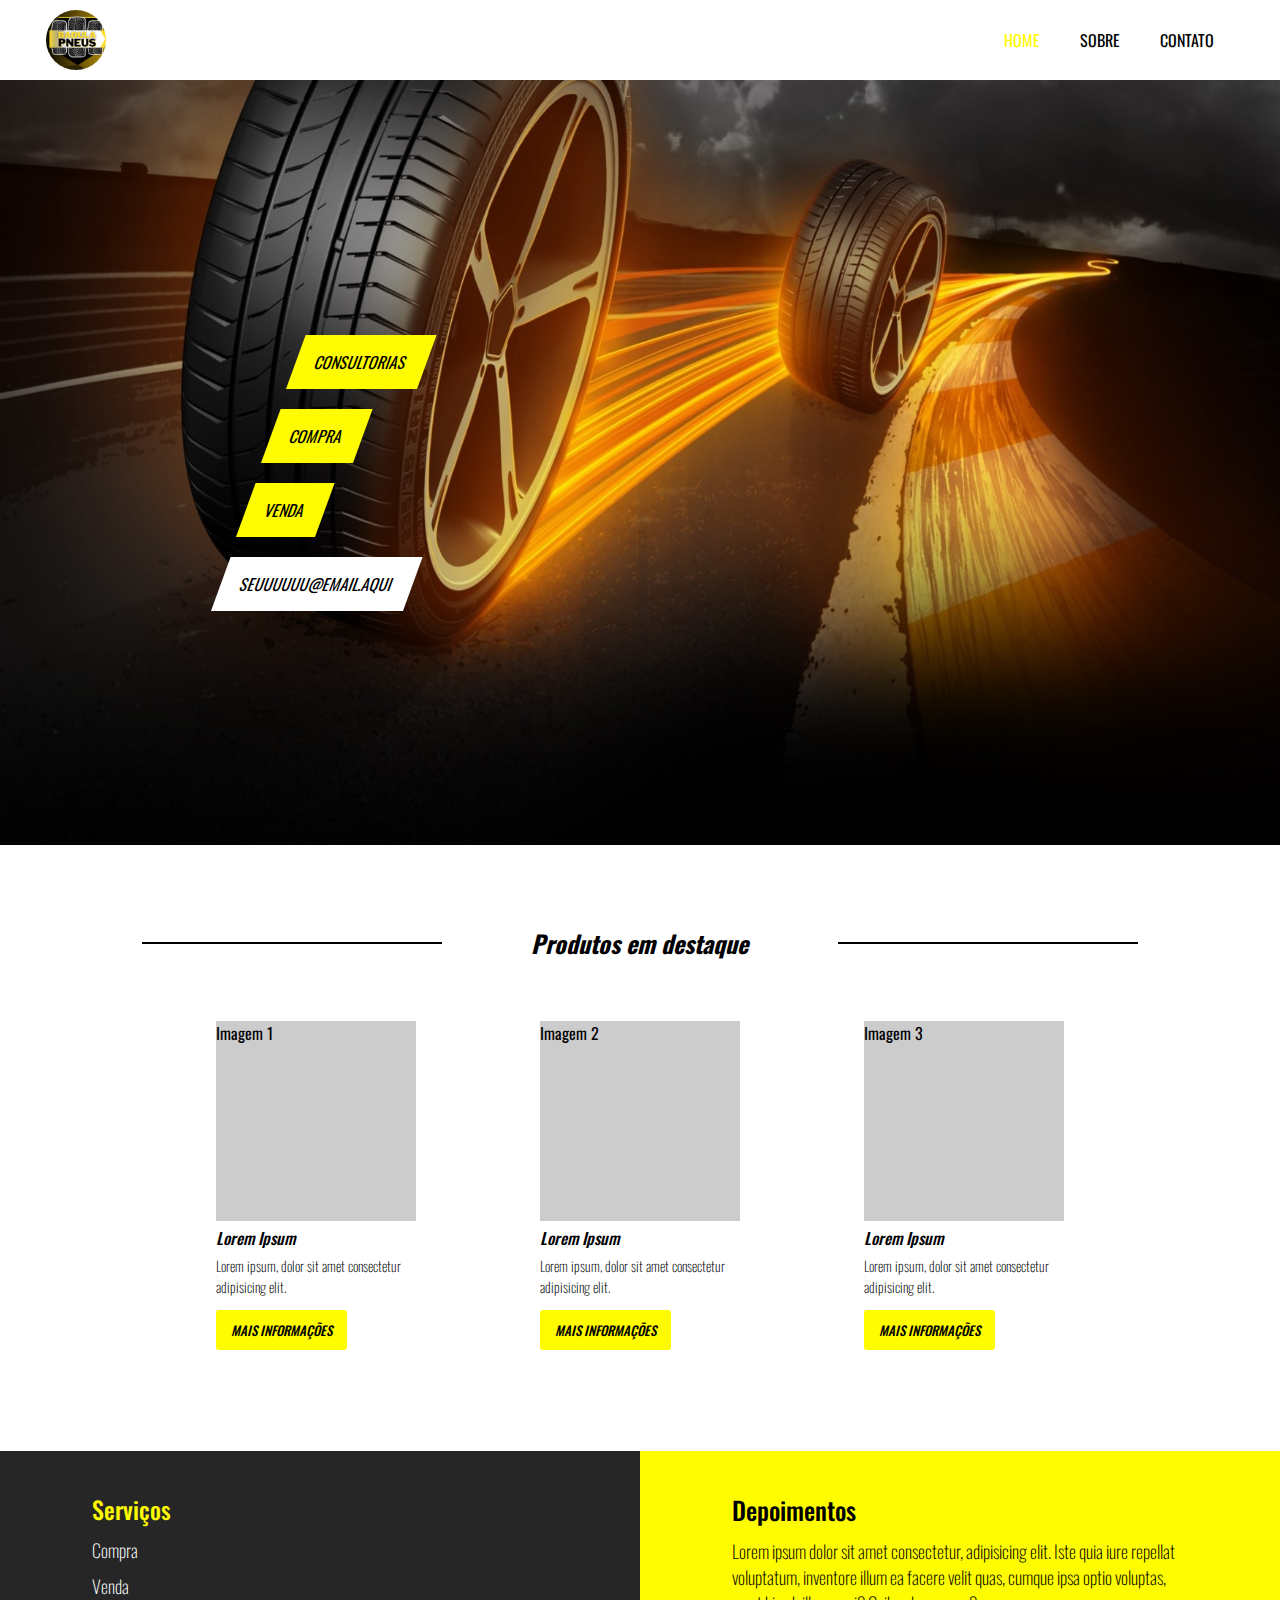
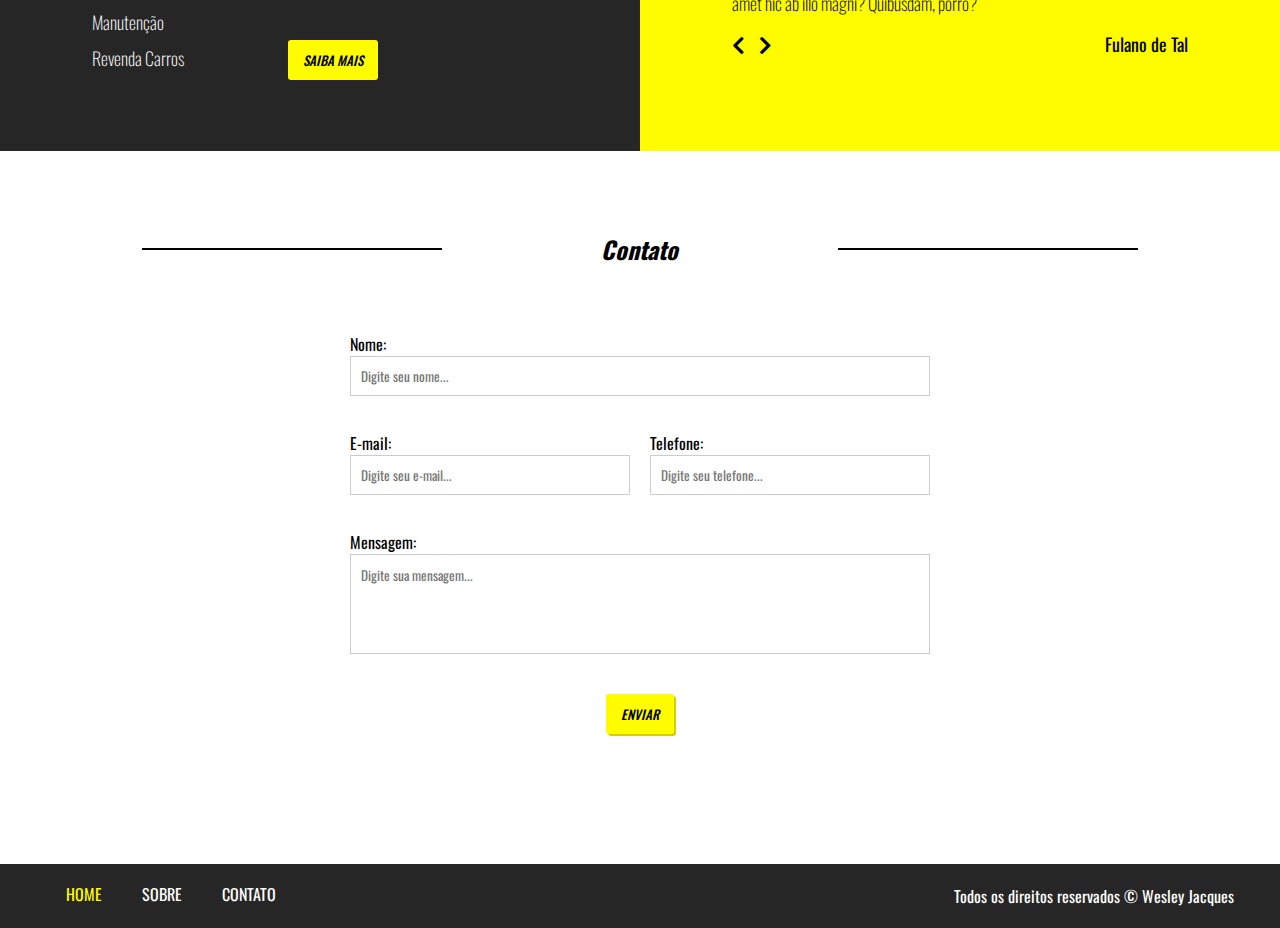
<file: index.html>
<!DOCTYPE html>
<html lang="pt-br">
  <head>
    <meta charset="UTF-8" />
    <meta http-equiv="X-UA-Compatible" content="IE=edge" />
    <meta name="viewport" content="width=device-width, initial-scale=1.0" />
    <meta name="author" content="Wesley Jacques" />
    <meta name="description" content="Descrição do site" />
    <meta name="keywords" content="palavras,separadas,por,virgulas" />
    <title>Projeto 05</title>
    <link rel="stylesheet" href="css/style.css" />
    <link rel="preconnect" href="https://fonts.googleapis.com" />
    <link rel="preconnect" href="https://fonts.gstatic.com" crossorigin />
    <link
      href="https://fonts.googleapis.com/css2?family=Oswald:wght@300;400;500;600;700&display=swap"
      rel="stylesheet"
    />
    <link
      rel="stylesheet"
      href="css/fontawesome-free-5.15.4-web/css/all.min.css"
    />
    <link rel="shortcut icon" href="images/logo.jpg" type="image/x-icon" />
  </head>

  <body>
    <header>
      <div class="container">
        <div class="logo"></div>
        <!--logo-->

        <nav class="menu-desktop">
          <ul>
            <li><a class="selected" href="index.html">Home</a></li>
            <li><a href="sobre.html">Sobre</a></li>
            <!--<li><a href="venda.html">Vendas</a></li>-->
            <li><a href="contato.html">Contato</a></li>
          </ul>
        </nav>
        <!--menu-desktop-->
        <nav class="menu-mobile">
          <ul>
            <li><a class="selected" href="index.html">Home</a></li>
            <li><a href="sobre.html">Sobre</a></li>
            <li><a href="venda.html">Vendas</a></li>
            <li><a href="contato.html">Contato</a></li>
          </ul>
        </nav>
        <!--menu-mobile-->
        <div class="clear"></div>
        <!--clear-->
      </div>
      <!--container-->
    </header>

    <section class="banner w100">
      <div class="container">
        <div class="txt-banner">
          <p>Consultorias</p>
          <p>Compra</p>
          <p>Venda</p>
          <p>seuuuuuu@email.aqui</p>
        </div>
        <!--txt-banner-->
      </div>
      <!--container-->
    </section>
    <!--banner-->

    <section class="destaques w100">
      <div class="container">
        <div class="titulo">
          <div></div>
          <h2>Produtos em destaque</h2>
          <div></div>
        </div>
        <!--titulo-->

        <div class="vitrine-destaques">
          <div class="vitrine-single">
            <div class="img-vitrine">Imagem 1</div>
            <div class="info">
              <h3>Lorem Ipsum</h3>
              <p>Lorem ipsum, dolor sit amet consectetur adipisicing elit.</p>
              <a class="btn" href="veiculo-detalhes.html">Mais informações</a>
            </div>
            <!--info-->
          </div>
          <!--vitrine-single-->

          <div class="vitrine-single">
            <div class="img-vitrine">Imagem 2</div>
            <div class="info">
              <h3>Lorem Ipsum</h3>
              <p>Lorem ipsum, dolor sit amet consectetur adipisicing elit.</p>
              <a class="btn" href="veiculo-detalhes.html">Mais informações</a>
            </div>
            <!--info-->
          </div>
          <!--vitrine-single-->

          <div class="vitrine-single">
            <div class="img-vitrine">Imagem 3</div>
            <div class="info">
              <h3>Lorem Ipsum</h3>
              <p>Lorem ipsum, dolor sit amet consectetur adipisicing elit.</p>
              <a class="btn" href="veiculo-detalhes.html">Mais informações</a>
            </div>
            <!--info-->
          </div>
          <!--vitrine-single-->
        </div>
        <!--vitrine-destaques-->
        <div class="clear"></div>
      </div>
      <!--container-->
    </section>
    <!--destaques-->

    <section class="servico-depoimento w100">
      <div class="servico w50">
        <div class="container">
          <div>
            <h2>Serviços</h2>
            <ul>
              <li>Compra</li>
              <li>Venda</li>
              <li>Manutenção</li>
              <li>Revenda Carros</li>
            </ul>
          </div>
          <a class="btn" href="#">Saiba mais</a>
        </div>
        <!--container-->
      </div>
      <!--servico-->
      <div class="depoimento w50">
        <div class="container">
          <h2>Depoimentos</h2>
          <div class="depoimento-single">
            <p>
              Lorem ipsum dolor sit amet consectetur, adipisicing elit. Iste
              quia iure repellat voluptatum, inventore illum ea facere velit
              quas, cumque ipsa optio voluptas, amet hic ab illo magni?
              Quibusdam, porro?
            </p>
            <div class="navigation">
              <div class="arrows">
                <i class="fas fa-chevron-left"></i>
                <i class="fas fa-chevron-right"></i>
              </div>
              <!--arrows-->
            </div>
            <!--navigation-->
            <div class="author">
              <p>Fulano de Tal</p>
            </div>
          </div>
          <!--depoimento-single-->
        </div>
      </div>
      <!--depoimento-->
      <div class="clear"></div>
    </section>
    <!--servico-depoimento-->

    <section class="contato">
      <div class="container">
        <div class="titulo">
          <div></div>
          <h2>Contato</h2>
          <div></div>
        </div>
        <!--titulo-->

        <form action="">
          <div class="form-wraper w100">
            <span>Nome:</span>
            <input
              name="nome"
              type="text"
              placeholder="Digite seu nome..."
              required
            />
          </div>
          <!--form-wraper---w100-->
          <div class="form-wraper w50">
            <span>E-mail:</span>
            <input
              name="email"
              type="text"
              placeholder="Digite seu e-mail..."
              required
            />
          </div>
          <!--form-wraper---w50-->
          <div class="form-wraper w50">
            <span>Telefone:</span>
            <input
              name="telefone"
              type="text"
              placeholder="Digite seu telefone..."
              required
            />
          </div>
          <!--form-wraper---w50-->
          <div class="form-wraper w100">
            <span>Mensagem:</span>
            <textarea
              name="mensagem"
              class="w100"
              placeholder="Digite sua mensagem..."
              required
            ></textarea>
          </div>
          <!--form-wraper---w100-->
          <div class="form-wraper w100">
            <input class="btn" name="acao" type="submit" value="Enviar" />
          </div>
          <!--form-wraper---w100-->
          <div class="clear"></div>
        </form>
      </div>
      <!--container-->
    </section>
    <!--contato-->

    <footer class="w100">
      <div class="container">
        <nav>
          <ul>
            <li><a class="selected" href="index.html">Home</a></li>
            <li><a href="sobre.html">Sobre</a></li>
            <!--<li><a href="venda.html">Vendas</a></li>-->
            <li><a href="contato.html">Contato</a></li>
          </ul>
        </nav>
        <p>Todos os direitos reservados © Wesley Jacques</p>
        <div class="clear"></div>
      </div>
      <!--container-->
    </footer>
    <!-- <script src="js/function.js"></script> -->
  </body>
</html>
</file>
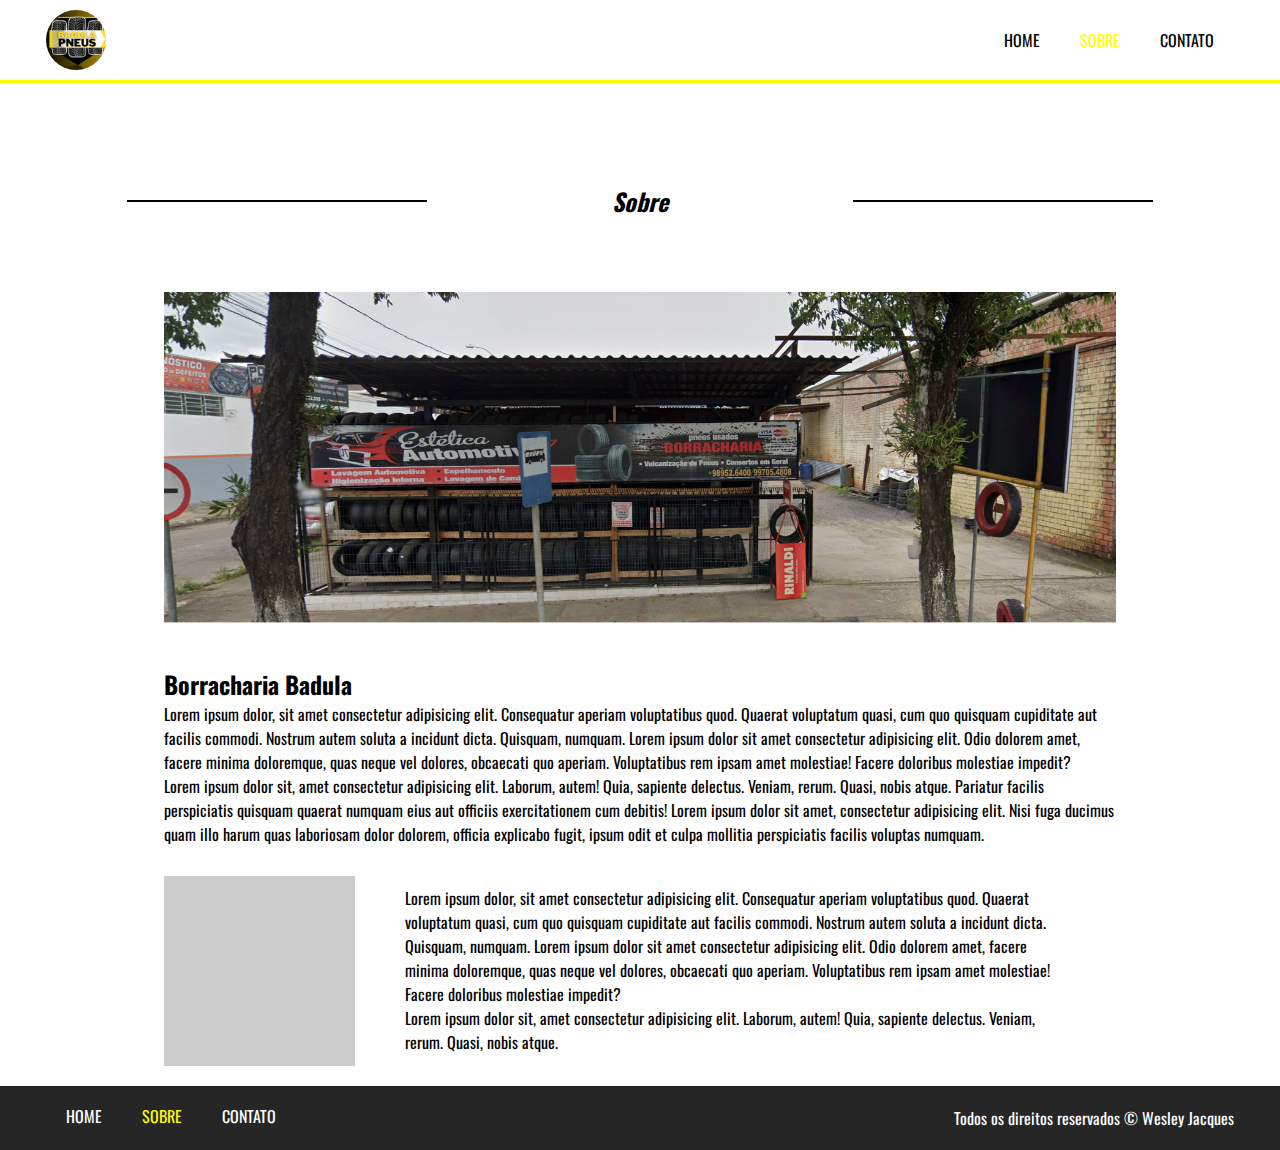
<file: sobre.html>
<!DOCTYPE html>
<html lang="pt-br">
  <head>
    <meta charset="UTF-8" />
    <meta http-equiv="X-UA-Compatible" content="IE=edge" />
    <meta name="viewport" content="width=device-width, initial-scale=1.0" />
    <meta name="author" content="Wesley Jacques" />
    <meta name="description" content="Descrição do site" />
    <meta name="keywords" content="palavras,separadas,por,virgulas" />
    <title>Projeto 05</title>
    <link rel="stylesheet" href="css/style.css" />
    <link rel="preconnect" href="https://fonts.googleapis.com" />
    <link rel="preconnect" href="https://fonts.gstatic.com" crossorigin />
    <link
      href="https://fonts.googleapis.com/css2?family=Oswald:wght@300;400;500;600;700&display=swap"
      rel="stylesheet"
    />
    <link
      rel="stylesheet"
      href="css/fontawesome-free-5.15.4-web/css/all.min.css"
    />
    <link rel="shortcut icon" href="images/logo.jpg" type="image/x-icon" />
  </head>

  <body>
    <header style="border-bottom: 3px solid rgb(255, 251, 0)">
      <div class="container">
        <div class="logo"></div>
        <!--logo-->

        <nav class="menu-desktop">
          <ul>
            <li><a href="index.html">Home</a></li>
            <li><a class="selected" href="sobre.html">Sobre</a></li>
            <!--<li><a href="venda.html">Vendas</a></li>-->
            <li><a href="contato.html">Contato</a></li>
          </ul>
        </nav>
        <!--menu-desktop-->
        <nav class="menu-mobile">
          <ul>
            <li><a href="index.html">Home</a></li>
            <li><a class="selected" href="sobre.html">Sobre</a></li>
            <li><a href="venda.html">Vendas</a></li>
            <li><a href="contato.html">Contato</a></li>
          </ul>
        </nav>
        <!--menu-mobile-->
        <div class="clear"></div>
        <!--clear-->
      </div>
      <!--container-->
    </header>

    <section class="sobre">
      <div class="titulo">
        <div></div>
        <h2>Sobre</h2>
        <div></div>
      </div>
      <!--titulo-->
      <div class="container">
        <div class="img-local"></div>

        <div class="txt-sobre1">
          <h2>Borracharia Badula</h2>
          <p>
            Lorem ipsum dolor, sit amet consectetur adipisicing elit.
            Consequatur aperiam voluptatibus quod. Quaerat voluptatum quasi, cum
            quo quisquam cupiditate aut facilis commodi. Nostrum autem soluta a
            incidunt dicta. Quisquam, numquam. Lorem ipsum dolor sit amet
            consectetur adipisicing elit. Odio dolorem amet, facere minima
            doloremque, quas neque vel dolores, obcaecati quo aperiam.
            Voluptatibus rem ipsam amet molestiae! Facere doloribus molestiae
            impedit?<br />Lorem ipsum dolor sit, amet consectetur adipisicing
            elit. Laborum, autem! Quia, sapiente delectus. Veniam, rerum. Quasi,
            nobis atque. Pariatur facilis perspiciatis quisquam quaerat numquam
            eius aut officiis exercitationem cum debitis! Lorem ipsum dolor sit
            amet, consectetur adipisicing elit. Nisi fuga ducimus quam illo
            harum quas laboriosam dolor dolorem, officia explicabo fugit, ipsum
            odit et culpa mollitia perspiciatis facilis voluptas numquam.
          </p>
        </div>
        <!--txt-sobre1-->

        <div class="txt-sobre2">
          <div class="mini-img"></div>
          <p>
            Lorem ipsum dolor, sit amet consectetur adipisicing elit.
            Consequatur aperiam voluptatibus quod. Quaerat voluptatum quasi, cum
            quo quisquam cupiditate aut facilis commodi. Nostrum autem soluta a
            incidunt dicta. Quisquam, numquam. Lorem ipsum dolor sit amet
            consectetur adipisicing elit. Odio dolorem amet, facere minima
            doloremque, quas neque vel dolores, obcaecati quo aperiam.
            Voluptatibus rem ipsam amet molestiae! Facere doloribus molestiae
            impedit?<br />Lorem ipsum dolor sit, amet consectetur adipisicing
            elit. Laborum, autem! Quia, sapiente delectus. Veniam, rerum. Quasi,
            nobis atque.
          </p>
        </div>
        <!--txt-sobre-->
        <div class="clear"></div>
      </div>
      <!--container-->
    </section>
    <!--sobre-->

    <footer class="w100">
      <div class="container">
        <nav>
          <ul>
            <li><a href="index.html">Home</a></li>
            <li><a class="selected" href="sobre.html">Sobre</a></li>
            <!--<li><a href="venda.html">Vendas</a></li>-->
            <li><a href="contato.html">Contato</a></li>
          </ul>
        </nav>
        <p>Todos os direitos reservados © Wesley Jacques</p>
        <div class="clear"></div>
      </div>
      <!--container-->
    </footer>
    <script src="js/function.js"></script>
    <script src="https://code.jquery.com/jquery-3.6.0.min.js"></script>
  </body>
</html>
</file>
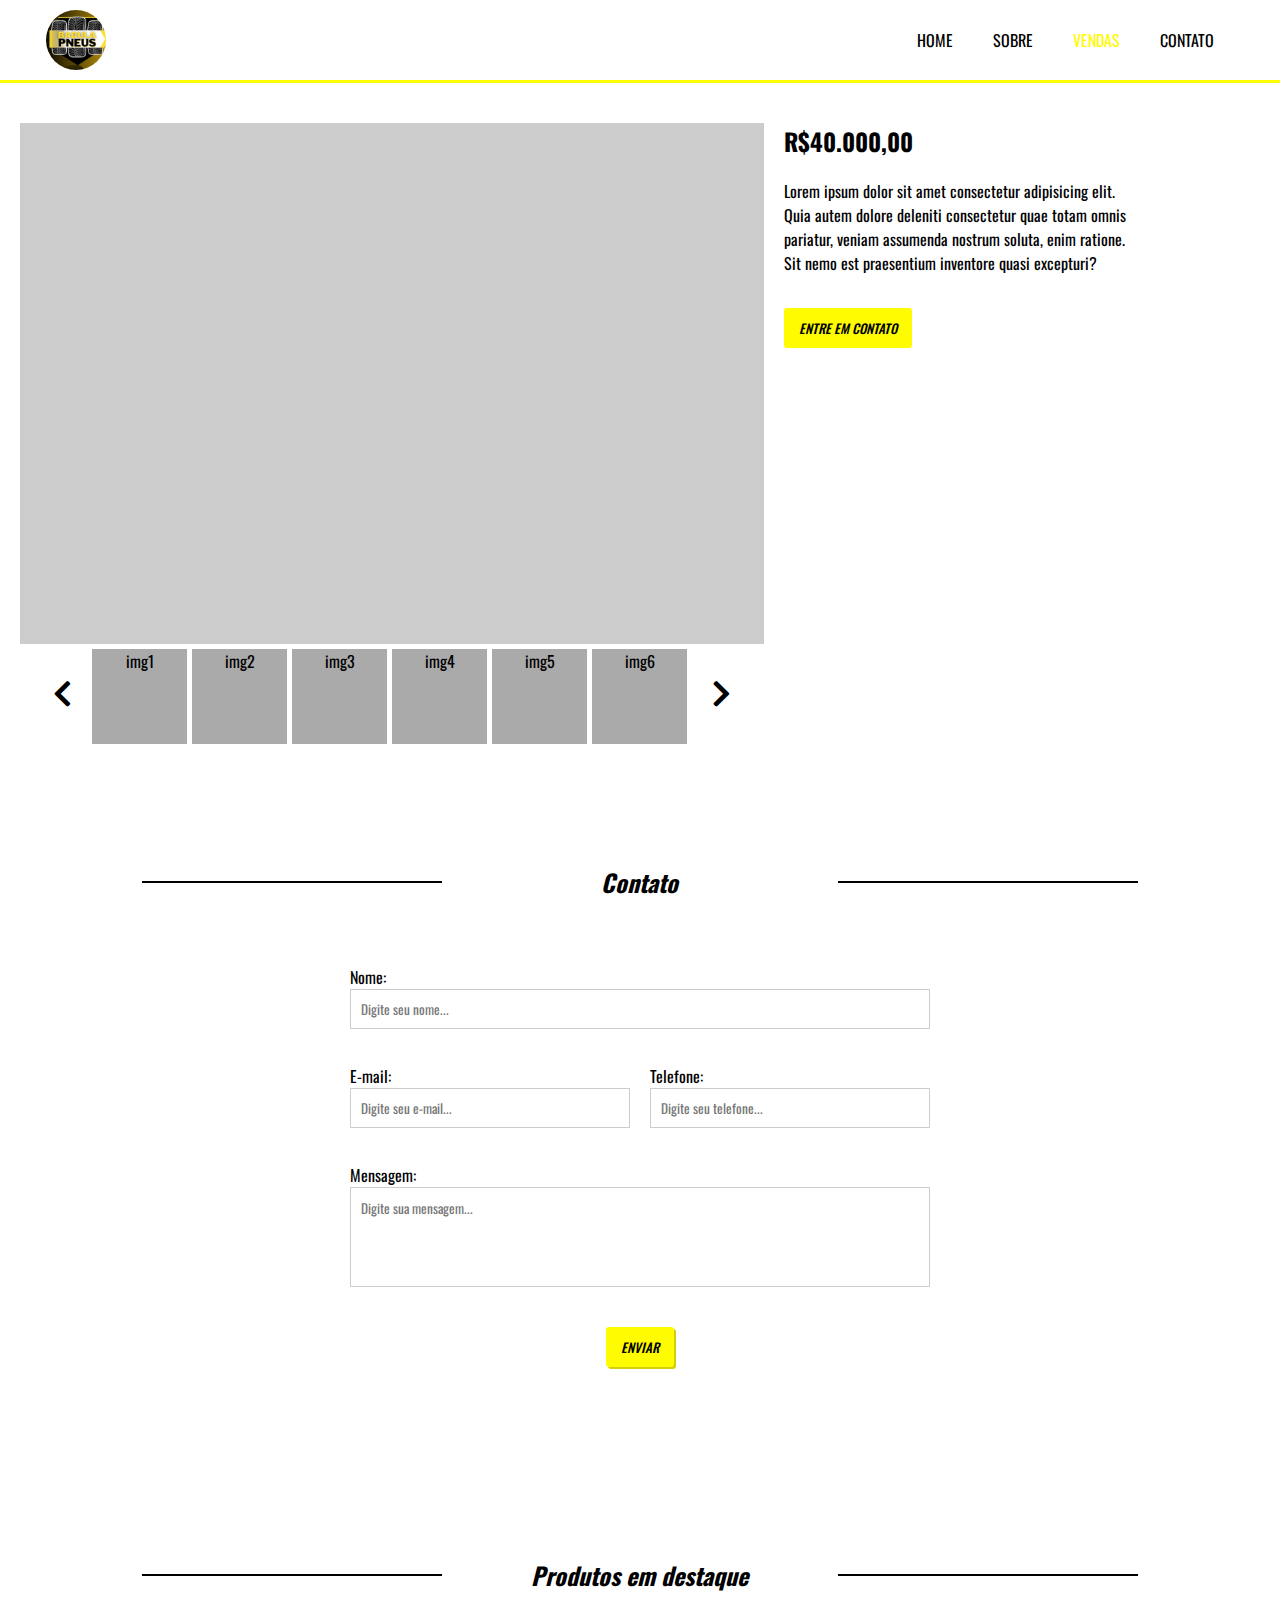
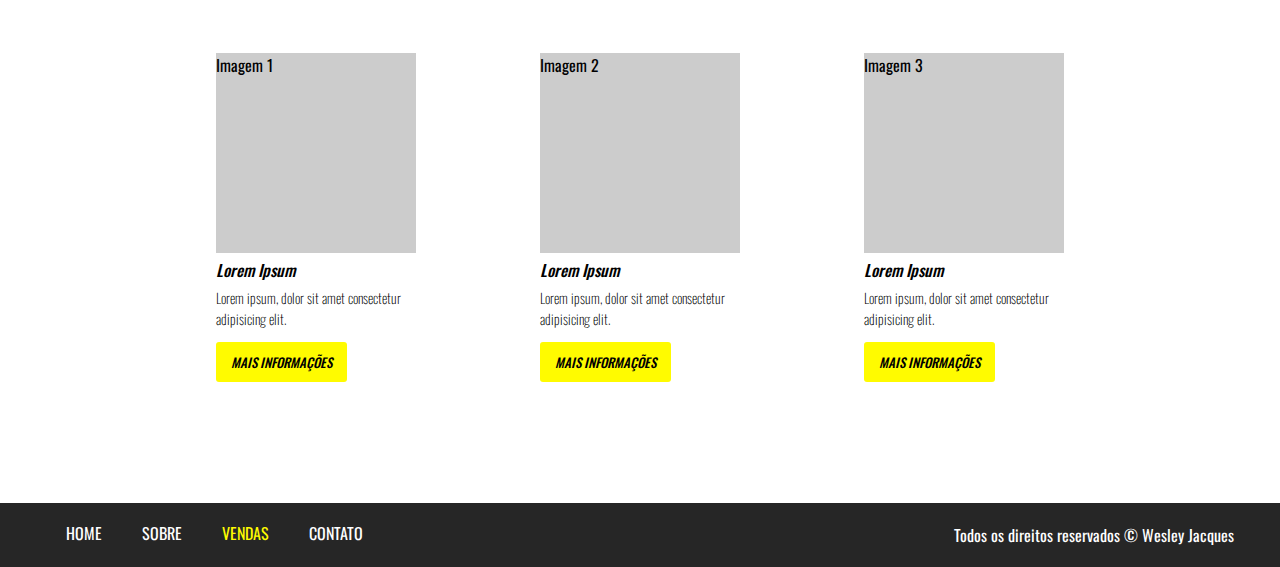
<file: veiculo-detalhes.html>
<!DOCTYPE html>
<html lang="pt-br">
  <head>
    <meta charset="UTF-8" />
    <meta http-equiv="X-UA-Compatible" content="IE=edge" />
    <meta name="viewport" content="width=device-width, initial-scale=1.0" />
    <meta name="author" content="Wesley Jacques" />
    <meta name="description" content="Descrição do site" />
    <meta name="keywords" content="palavras,separadas,por,virgulas" />
    <title>Projeto 05</title>
    <link rel="stylesheet" href="css/style.css" />
    <link rel="preconnect" href="https://fonts.googleapis.com" />
    <link rel="preconnect" href="https://fonts.gstatic.com" crossorigin />
    <link
      href="https://fonts.googleapis.com/css2?family=Oswald:wght@300;400;500;600;700&display=swap"
      rel="stylesheet"
    />
    <link
      rel="stylesheet"
      href="css/fontawesome-free-5.15.4-web/css/all.min.css"
    />
    <link rel="shortcut icon" href="images/logo.jpg" type="image/x-icon" />
  </head>

  <body>
    <header style="border-bottom: 3px solid rgb(255, 251, 0)">
      <div class="container">
        <div class="logo"></div>
        <!--logo-->

        <nav class="menu-desktop">
          <ul>
            <li><a href="index.html">Home</a></li>
            <li><a href="sobre.html">Sobre</a></li>
            <li><a class="selected" href="venda.html">Vendas</a></li>
            <li><a href="contato.html">Contato</a></li>
          </ul>
        </nav>
        <!--menu-desktop-->
        <nav class="menu-mobile">
          <ul>
            <li><a class="selected" href="index.html">Home</a></li>
            <li><a href="sobre.html">Sobre</a></li>
            <li><a class="selected" href="venda.html">Vendas</a></li>
            <li><a href="contato.html">Contato</a></li>
          </ul>
        </nav>
        <!--menu-mobile-->
        <div class="clear"></div>
        <!--clear-->
      </div>
      <!--container-->
    </header>

    <section class="venda-single">
      <div class="container">
        <div class="info-produto">
          <div class="foto-destaque"></div>
          <nav class="galeria">
            <i class="fas fa-chevron-left"></i>
            <div class="mini-img">img1</div>
            <div class="mini-img">img2</div>
            <div class="mini-img">img3</div>
            <div class="mini-img">img4</div>
            <div class="mini-img">img5</div>
            <div class="mini-img">img6</div>
            <i class="fas fa-chevron-right"></i>
          </nav>
          <!--galeria-->
        </div>
        <!--info-produto-->

        <div class="descricao-produto">
          <h2>R$40.000,00</h2>
          <p>
            Lorem ipsum dolor sit amet consectetur adipisicing elit. Quia autem
            dolore deleniti consectetur quae totam omnis pariatur, veniam
            assumenda nostrum soluta, enim ratione. Sit nemo est praesentium
            inventore quasi excepturi?
          </p>
          <a class="btn" href="">Entre em contato</a>
        </div>
        <!--descricao-veiculo-->
        <div class="clear"></div>
      </div>
      <!--container-->
    </section>
    <!--venda-single-->

    <section class="contato">
      <div class="container">
        <div class="titulo">
          <div></div>
          <h2>Contato</h2>
          <div></div>
        </div>
        <!--titulo-->

        <form action="">
          <div class="form-wraper w100">
            <span>Nome:</span>
            <input
              name="nome"
              type="text"
              placeholder="Digite seu nome..."
              required
            />
          </div>
          <!--form-wraper---w100-->
          <div class="form-wraper w50">
            <span>E-mail:</span>
            <input
              name="email"
              type="text"
              placeholder="Digite seu e-mail..."
              required
            />
          </div>
          <!--form-wraper---w50-->
          <div class="form-wraper w50">
            <span>Telefone:</span>
            <input
              name="telefone"
              type="text"
              placeholder="Digite seu telefone..."
              required
            />
          </div>
          <!--form-wraper---w50-->
          <div class="form-wraper w100">
            <span>Mensagem:</span>
            <textarea
              name="mensagem"
              class="w100"
              placeholder="Digite sua mensagem..."
              required
            ></textarea>
          </div>
          <!--form-wraper---w100-->
          <div class="form-wraper w100">
            <input class="btn" name="acao" type="submit" value="Enviar" />
          </div>
          <!--form-wraper---w100-->
          <div class="clear"></div>
        </form>
      </div>
      <!--container-->
    </section>
    <!--contato-->

    <section class="destaques w100">
      <div class="container">
        <div class="titulo">
          <div></div>
          <h2>Produtos em destaque</h2>
          <div></div>
        </div>
        <!--titulo-->

        <div class="vitrine-destaques">
          <div class="vitrine-single">
            <div class="img-vitrine">Imagem 1</div>
            <div class="info">
              <h3>Lorem Ipsum</h3>
              <p>Lorem ipsum, dolor sit amet consectetur adipisicing elit.</p>
              <a class="btn" href="#">Mais informações</a>
            </div>
            <!--info-->
          </div>
          <!--vitrine-single-->

          <div class="vitrine-single">
            <div class="img-vitrine">Imagem 2</div>
            <div class="info">
              <h3>Lorem Ipsum</h3>
              <p>Lorem ipsum, dolor sit amet consectetur adipisicing elit.</p>
              <a class="btn" href="#">Mais informações</a>
            </div>
            <!--info-->
          </div>
          <!--vitrine-single-->

          <div class="vitrine-single">
            <div class="img-vitrine">Imagem 3</div>
            <div class="info">
              <h3>Lorem Ipsum</h3>
              <p>Lorem ipsum, dolor sit amet consectetur adipisicing elit.</p>
              <a class="btn" href="#">Mais informações</a>
            </div>
            <!--info-->
          </div>
          <!--vitrine-single-->
        </div>
        <!--vitrine-destaques-->
        <div class="clear"></div>
      </div>
      <!--container-->
    </section>
    <!--destaques-->

    <footer class="w100">
      <div class="container">
        <nav>
          <ul>
            <li><a href="index.html">Home</a></li>
            <li><a href="sobre.html">Sobre</a></li>
            <li><a class="selected" href="venda.html">Vendas</a></li>
            <li><a href="contato.html">Contato</a></li>
          </ul>
        </nav>
        <p>Todos os direitos reservados © Wesley Jacques</p>
        <div class="clear"></div>
      </div>
      <!--container-->
    </footer>
    <script src="js/function.js"></script>
    <script src="https://code.jquery.com/jquery-3.6.0.min.js"></script>
  </body>
</html>
</file>
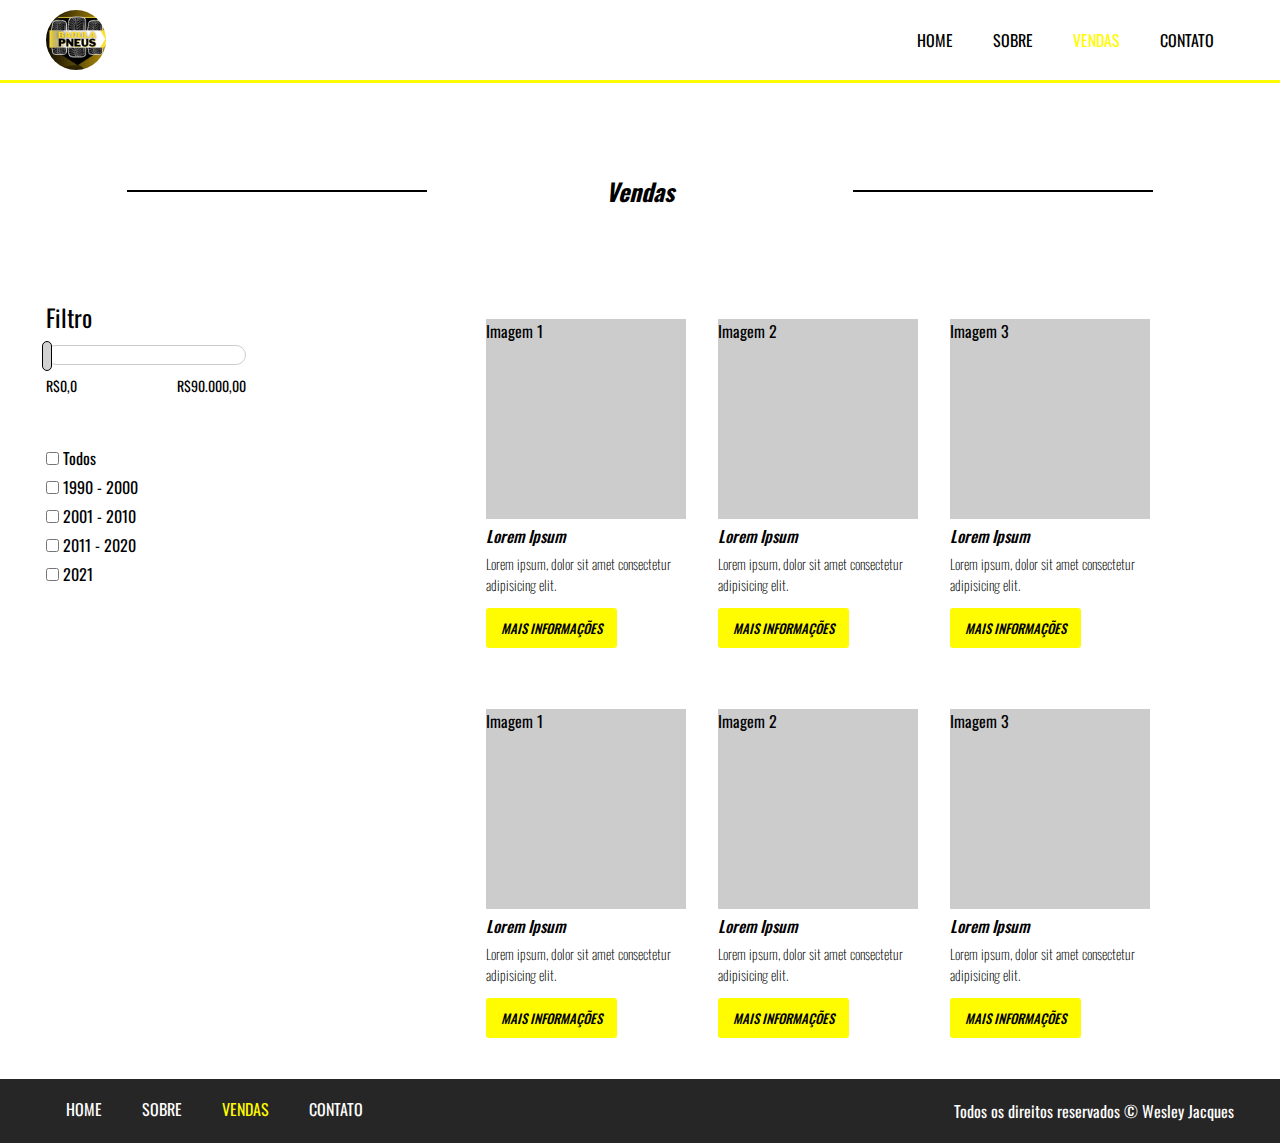
<file: venda.html>
<!DOCTYPE html>
<html lang="pt-br">
  <head>
    <meta charset="UTF-8" />
    <meta http-equiv="X-UA-Compatible" content="IE=edge" />
    <meta name="viewport" content="width=device-width, initial-scale=1.0" />
    <meta name="author" content="Wesley Jacques" />
    <meta name="description" content="Descrição do site" />
    <meta name="keywords" content="palavras,separadas,por,virgulas" />
    <title>Projeto 05</title>
    <link rel="stylesheet" href="css/style.css" />
    <link rel="preconnect" href="https://fonts.googleapis.com" />
    <link rel="preconnect" href="https://fonts.gstatic.com" crossorigin />
    <link
      href="https://fonts.googleapis.com/css2?family=Oswald:wght@300;400;500;600;700&display=swap"
      rel="stylesheet"
    />
    <link
      rel="stylesheet"
      href="css/fontawesome-free-5.15.4-web/css/all.min.css"
    />
    <link rel="shortcut icon" href="images/logo.jpg" type="image/x-icon" />
    <script src="https://code.jquery.com/jquery-3.6.0.js"></script>
    <script src="js/function.js"></script>
  </head>

  <body>
    <header style="border-bottom: 3px solid rgb(255, 251, 0)">
      <div class="container">
        <div class="logo"></div>
        <!--logo-->

        <nav class="menu-desktop">
          <ul>
            <li><a href="index.html">Home</a></li>
            <li><a href="sobre.html">Sobre</a></li>
            <li><a class="selected" href="venda.html">Vendas</a></li>
            <li><a href="contato.html">Contato</a></li>
          </ul>
        </nav>
        <!--menu-desktop-->
        <nav class="menu-mobile">
          <ul>
            <li><a href="index.html">Home</a></li>
            <li><a href="sobre.html">Sobre</a></li>
            <li><a class="selected" href="venda.html">Vendas</a></li>
            <li><a href="contato.html">Contato</a></li>
          </ul>
        </nav>
        <!--menu-mobile-->
        <div class="clear"></div>
        <!--clear-->
      </div>
      <!--container-->
    </header>

    <section class="vendas">
      <div class="titulo">
        <div></div>
        <h2>Vendas</h2>
        <div></div>
      </div>
      <!--titulo-->

      <div class="content-venda">
        <div class="container">
          <aside class="sidebar">
            <div class="search1">
              <h2>Filtro</h2>
              <div class="barra-preco">
                <div class="barra-preco-fill"></div>
                <!--barra-preco-fill-->
                <div class="pointer-barra"></div>
                <!--pointer-barra-->
              </div>
              <!--barra-preco-->
              <div class="valor-pesquisa">
                <p class="preco-pesquisa">R$0,0</p>
                <p>R$90.000,00</p>
              </div>
              <!--valor-pesquisa-->
            </div>
            <!--search1-->
            <div class="clear"></div>
            <!--clear-->
            <div class="search2">
              <form action="">
                <div class="form-venda-wraper">
                  <input type="checkbox" name="" id="item1" />
                  <label for="item1"></label>
                  <span>Todos</span>
                </div>
                <!--form-venda-wraper-->
                <div class="form-venda-wraper">
                  <input type="checkbox" name="" id="item2" />
                  <label for="item2"></label>
                  <span>1990 - 2000</span>
                </div>
                <!--form-venda-wraper-->
                <div class="form-venda-wraper">
                  <input type="checkbox" name="" id="item3" />
                  <label for="item3"></label>
                  <span>2001 - 2010</span>
                </div>
                <!--form-venda-wraper-->
                <div class="form-venda-wraper">
                  <input type="checkbox" name="" id="item4" />
                  <label for="item4"></label>
                  <span>2011 - 2020</span>
                </div>
                <!--form-venda-wraper-->
                <div class="form-venda-wraper">
                  <input type="checkbox" name="" id="item5" />
                  <label for="item5"></label>
                  <span>2021</span>
                </div>
                <!--form-venda-wraper-->
              </form>
            </div>
            <!--search2-->
          </aside>
          <!--sidebar-->

          <div class="vitrine-venda">
            <div class="vitrine-destaques">
              <div class="vitrine-single">
                <div class="img-vitrine">Imagem 1</div>
                <div class="info">
                  <h3>Lorem Ipsum</h3>
                  <p>
                    Lorem ipsum, dolor sit amet consectetur adipisicing elit.
                  </p>
                  <a class="btn" href="veiculo-detalhes.html">Mais informações</a>
                </div>
                <!--info-->
              </div>
              <!--vitrine-single-->

              <div class="vitrine-single">
                <div class="img-vitrine">Imagem 2</div>
                <div class="info">
                  <h3>Lorem Ipsum</h3>
                  <p>
                    Lorem ipsum, dolor sit amet consectetur adipisicing elit.
                  </p>
                  <a class="btn" href="veiculo-detalhes.html">Mais informações</a>
                </div>
                <!--info-->
              </div>
              <!--vitrine-single-->

              <div class="vitrine-single">
                <div class="img-vitrine">Imagem 3</div>
                <div class="info">
                  <h3>Lorem Ipsum</h3>
                  <p>
                    Lorem ipsum, dolor sit amet consectetur adipisicing elit.
                  </p>
                  <a class="btn" href="veiculo-detalhes.html">Mais informações</a>
                </div>
                <!--info-->
              </div>
              <!--vitrine-single-->
            </div>
            <!--vitrine-destaques-->
            <div class="vitrine-destaques">
              <div class="vitrine-single">
                <div class="img-vitrine">Imagem 1</div>
                <div class="info">
                  <h3>Lorem Ipsum</h3>
                  <p>
                    Lorem ipsum, dolor sit amet consectetur adipisicing elit.
                  </p>
                  <a class="btn" href="veiculo-detalhes.html">Mais informações</a>
                </div>
                <!--info-->
              </div>
              <!--vitrine-single-->

              <div class="vitrine-single">
                <div class="img-vitrine">Imagem 2</div>
                <div class="info">
                  <h3>Lorem Ipsum</h3>
                  <p>
                    Lorem ipsum, dolor sit amet consectetur adipisicing elit.
                  </p>
                  <a class="btn" href="veiculo-detalhes.html">Mais informações</a>
                </div>
                <!--info-->
              </div>
              <!--vitrine-single-->

              <div class="vitrine-single">
                <div class="img-vitrine">Imagem 3</div>
                <div class="info">
                  <h3>Lorem Ipsum</h3>
                  <p>
                    Lorem ipsum, dolor sit amet consectetur adipisicing elit.
                  </p>
                  <a class="btn" href="veiculo-detalhes.html">Mais informações</a>
                </div>
                <!--info-->
              </div>
              <!--vitrine-single-->
            </div>
            <!--vitrine-destaques-->
          </div>
          <!--vitrine-venda-->
          <div class="clear"></div>
        </div>
        <!--container-->
      </div>
      <!--content-venda-->
    </section>
    <!--vendas-->

    <footer class="w100">
      <div class="container">
        <nav>
          <ul>
            <li><a href="index.html">Home</a></li>
            <li><a href="sobre.html">Sobre</a></li>
            <li><a class="selected" href="venda.html">Vendas</a></li>
            <li><a href="contato.html">Contato</a></li>
          </ul>
        </nav>
        <p>Todos os direitos reservados © Wesley Jacques</p>
        <div class="clear"></div>
      </div>
      <!--container-->
    </footer>
  </body>
</html>
</file>
<file: css/style.css>
/*>>> Globais <<<*/

*{
    padding: 0;
    margin: 0;
    box-sizing: border-box;
    font-family: 'Oswald', sans-serif;
}

html, body{
    height: 100%;
}

.container{
    width: 100%;
    max-width: 1240px;
    padding: 0 2%;
    margin: 0 auto;
}

.clear{
    clear: both;
}

.selected{
    color: rgb(255, 251, 0) !important;
}

.w100{
    width: 100%;
}

.w50{
    width: 50%;
}
/*Títulos das páginas*/
.titulo{
    display: flex;
    justify-content: center;
    align-items: center;
    text-align: center;
    padding: 20px 0 40px 0;
}

.titulo > *{
    width: 33.3%;
    float: left;
}

.titulo > div{
    max-width: 300px;
    border: 1px solid #000;
    background-color: #000;
}

.titulo h2{
    font-style: italic;
}
/*Botão Mais Informações*/
.btn{
    font-size: 13px;
    font-weight: 500;
    font-style: italic;
    text-transform: uppercase;
    color: #000;
    text-decoration: none;
    border-radius: 3px;
    background-color: rgb(255, 251, 0);
    padding: 10px 15px;
    cursor: pointer;
}

/**********************/

/*>>> Header / Menu <<<*/
header{
    padding: 10px 0;
}

header .logo{
    width: 60px;
    height: 60px;
    border-radius: 50%;
    float: left;
    background-image: url('../images/logo.jpg');
    background-repeat: no-repeat;
    background-size: 112% 112%;
    background-position: left top;
}

/*menu-desktop*/
header nav.menu-desktop{
    float: right;
}

header nav.menu-desktop ul, footer nav ul{
    list-style-type: none;
}

header nav.menu-desktop ul li, footer nav ul li{
    float: left;
    padding: 0 20px;
    line-height: 60px;
    text-transform: uppercase;
}

header nav.menu-desktop ul li a, footer nav ul li a{
    text-decoration: none;
    color: #000;
}

/*menu-mobile*/
header nav.menu-mobile{
    /*Escondendo menu-mobile na versao desktop*/
    display: none;

    width: 60px;
    height: 60px;
    float: right;
    text-align: center;
    cursor: pointer;
    background-image: url(../images/icone-menu-mobile.png);
    background-size: contain;
    background-position: 100% 100%;
    background-repeat: no-repeat;
}

header nav.menu-mobile ul{
    width: 100%;
    list-style-type: none;
    position: absolute;
    top: 80px;
    left: 0;
    z-index: 2;
    background-color: #262626;
}

header nav.menu-mobile ul li{
    width: 100%;
    padding: 20px 20px;
    text-transform: uppercase;
    border-bottom: 1px solid #404040;
}

header nav.menu-mobile ul li a{
    text-decoration: none;
    color: #fff;
}

/**********************/

/*>>> Sessão01 | Banner <<<*/
section.banner{
    height: 85vh;
    background-image: url(../images/bg-grande.jpg);
    background-repeat: no-repeat;
    background-size: cover;
    background-position: center top;
    position: relative;
}

.txt-banner{
    position: absolute;
    top: 50%;
    left: 20%;
    transform: translate(-20% ,-50%);
    padding: 10px;
    /* background-color: red; */
}

.txt-banner p{
    display: table;
    padding: 15px 20px;
    margin: 20px 0;
    text-transform: uppercase;
    transform: skew(-20deg);
    background-color: rgb(255, 251, 0);
}

.txt-banner p:nth-of-type(1){
    margin-left: 75px;
}

.txt-banner p:nth-of-type(2){
    margin-left: 50px;
}

.txt-banner p:nth-of-type(3){
    margin-left: 25px;
}

.txt-banner p:nth-of-type(4){
    margin-bottom: 0;
    background-color: #fff;
}

/**********************/

/*>>> Sessão02 | Destaques <<<*/
section.destaques{
    padding: 60px 0 100px 0;
}

/*Vitrine*/
.vitrine-destaques{
    width: 100%;
    text-align: center;
}

.vitrine-single{
    display: inline-block;
    width: 33.3%;
    max-width: 300px;
    margin: 20px 10px 10px 10px;
    text-align: left;
}

.img-vitrine{
    width: 200px;
    height: 200px;
    background-color: #ccc;
    margin: 0 auto;
}

.vitrine-single .info{
    max-width: 200px;
    margin: 0 auto;
}

.info h3{
    font-size: 16px;
    font-style: italic;
    font-weight: 500;
    margin-top: 5px;
}

.info p{
    font-size: 14px;
    font-weight: lighter;
    margin: 5px 0 20px 0;
}
/**********************/

/*>>> Sessão03 | Serviços-Depoimentos <<<*/
section.servico-depoimento{
    height: 300px;
    display: flex;
    justify-content: center;
    align-items: center;
    padding: 40px 0;
}

/*servicos*/
section.servico-depoimento .servico{
    height: 300px;
    padding: 40px 20px;
    background-color: #262626;
}

.servico .container{
    width: 80%;
}

.servico .container > div{
    display: inline-block;
    margin-right: 100px;
}

.servico h2{
    color: rgb(255, 251, 0);
    font-weight: 500;
    margin-bottom: 8px;
}

.servico ul{
    list-style-type: none;
}

.servico ul li{
    color: #fff;
    font-weight: lighter;
    font-size: 18px;
    margin: 10px 0;
}

.servico a{
    font-size: 13px;
    font-weight: 500;
    font-style: italic;
    text-transform: uppercase;
    color: #000;
    text-decoration: none;
    border-radius: 3px;
    background-color: rgb(255, 251, 0);
    padding: 10px 15px;
}

/*depoimento*/
section.servico-depoimento .depoimento{
    height: 300px;
    padding: 40px 20px;
    background-color: rgb(255, 251, 0);
}

.depoimento .container{
    width: 80%;
}

.depoimento h2{
    font-size: 25px;
    font-weight: 500;
}

.depoimento .depoimento-single{
    margin-top: 10px;
}

.depoimento-single p{
    font-weight: lighter;
    font-size: 18px;
}
/*setas de navegação dos depoimentos*/
.navigation{
    float: left;
}

.navigation i{
    cursor: pointer;
    margin-top: 20px;
    font-size: 20px;
}

.navigation .fa-chevron-right{
    margin-left: 10px;
}

.author{
    float: right;
    margin: 15px 0 0 20px;
}

.author p{
    font-weight: normal;
}
/**********************/

/*>>> Sessão04 | Contato <<<*/
section.contato{
    padding: 60px 0 100px 0;
}

/*formulario*/
section.contato form{
    max-width: 600px;
    margin: 0 auto;
}

section.contato .form-wraper{
    float: left;
    padding: 10px;
    margin-top: 15px;
}

section.contato input[type=text]{
    width: 100%;
    border: 1px solid #ccc;
    height: 40px;
    line-height: 40px;
    padding-left: 10px;
    outline: none;
}

section.contato textarea{
    height: 100px;
    padding: 10px 0 0 10px;
    resize: none;
    outline: none;
    border: 1px solid #ccc;
}

section.contato input[type=submit]{
    border: none;
    box-shadow: 2px 2px rgb(211, 207, 9);
    border-radius: 3px;
}

form .form-wraper:nth-of-type(5){
    text-align: center;
}
/**********************/

/*>>> Footer / Rodapé */
footer{
    padding: 20px 0;
    color: #fff;
    background-color: #262626;
    margin-top: 20px;
}

footer nav{
    float: left;
}

footer nav ul li{
    line-height: 20px;
}

footer nav ul li a{
    color: #fff;
}

footer p{
    float: right;
}
/**********************/

/******     >>>>> VENDAS <<<<<     ******/
/*Filtro de vendas*/
section.vendas{
    min-height: 90%;
    margin: 0 0 40px 0;
}

section.vendas .titulo{
    padding: 90px 0;
}

aside.sidebar{
    width: 30%;
    float: left;
}

.search1{
    width: 200px;
}

.search1 h2{
    font-size: 24px;
    font-weight: normal;
    color: #000;
}

.search1 .barra-preco{
    width: 100%;
    max-width: 250px;
    height: 20px;
    border: 1px solid #ccc;
    border-radius: 20px;
    background-color: #fff;
    margin: 10px auto;
    position: relative;
}

.search1 .barra-preco-fill{
    width: 0;
    height: 20px;
    position: absolute;
    top: -1px;
    left: 0;
    border-radius: 20px 0 0 20px;
    background: linear-gradient(to left, #fff, #ccc);

}

.pointer-barra{
    width: 10px;
    height: 30px;
    position: absolute;
    top: -5px;
    left: 0;
    transform: translate(-50%);
    border-radius: 5px;
    background-color: rgb(210, 210, 210);
    border: 1px solid #000;
    cursor: pointer;
}

.valor-pesquisa{
    max-width: 250px;
    margin: 8px auto;
    overflow: hidden;
}

.valor-pesquisa p{
    color: #000;
    font-size: 14px;
}

.valor-pesquisa p:nth-of-type(1){
    float: left;
}

.valor-pesquisa p:nth-of-type(2){
    float: right;
}

.search2{
    margin-top: 50px;
}

.form-venda-wraper{
    margin-top: 5px;
}

/*Vitrine de vendas*/
.vitrine-venda{
    width: 70%;
    float: left;
}

.vitrine-venda .vitrine-destaques:not(:first-child){
    margin-top: 40px;
}

.vitrine-venda .vitrine-single{
    width: calc(100% / 4);
}
/***************************************/

/******     >>>>> VEICULO-DETALHES <<<<<     ******/
section.venda-single .container{
    padding: 40px 0;
}

.info-produto{
    width: 60%;
    float: left;
}

.info-produto .foto-destaque{
    width: 100%;
    padding-top: 70%;
    background-color: #ccc;
    /*colocar imagem destaque*/
    /*background-image: url();
    background-size: contain;
    background-position: center;*/
}

.descricao-produto{
    width: 40%;
    float: left;
    padding: 0 20px;
}

.descricao-produto p{
    max-width: 360px;
    margin: 20px 0 40px 0;
}

nav.galeria{
    display: flex;
    justify-content: center;
    align-items: center;
    text-align: center;
}

nav.galeria .mini-img{
    display: inline-block;
    width: 100px;
    height: 100px;
    background-color: #aaa;
    border-right: 5px solid #fff;
    border-top: 5px solid #fff;
    cursor: pointer;
}

nav.galeria i{
    font-size: 30px;
    margin: 0 20px;
    cursor: pointer;
}
/*************************************************/

/******     >>>>> Sobre <<<<<     ******/
section.sobre{
    min-height: 90%;
}

section.sobre .titulo{
    padding: 100px 0 60px 0;
}

section.sobre .img-local{
    width: 80%;
    padding-top: 30%;
    /* min-width: 500px; */
    min-height: 200px;
    background-image: url(../images/local.png);
    background-position: center;
    background-size: contain;
    background-repeat: no-repeat;
    /* background-color: #ccc; */
    margin: 0 auto;
}

section.sobre .txt-sobre1{
    max-width: 80%;
    margin: 0 auto;
    padding: 30px 0;
}

section.sobre .txt-sobre2{
    max-width: 80%;
    margin: 0 auto;
}

.txt-sobre2 .mini-img{
    width: 20%;
    padding-top: 20%;
    min-width: 150px;
    min-height: 150px;
    float: left;
    background-color: #ccc;
}

.txt-sobre2 p{
    width: 80%;
    float: left;
    padding: 10px 50px;
}
/**************************************/

/******     >>>>> Contato <<<<<     ******/
section.local-maps{
    height: 300px;
    display: flex;
    justify-content: center;
    align-items: center;
    padding: 40px 0;
}

/*local*/
section.local-maps{
    height: 100%;
}

section.local-maps .local{
    width: 30%;
    height: auto;
    min-height: 500px;
    padding: 40px 20px;
    background-color: #262626;
}

.local .container{
    width: 80%;
}

.local .container > div{
    display: inline-block;
    margin-right: 100px;
}

.local h2{
    color: rgb(255, 251, 0);
    font-weight: 500;
    margin-bottom: 8px;
}

.local ul{
    list-style-type: none;
}

.local ul li{
    color: #fff;
    font-weight: lighter;
    font-size: 18px;
    margin: 10px 0;
}

.local a{
    font-size: 13px;
    font-weight: 500;
    font-style: italic;
    text-transform: uppercase;
    color: #000;
    text-decoration: none;
    border-radius: 3px;
    background-color: rgb(255, 251, 0);
    padding: 10px 15px;
}

/*maps*/
section.local-maps .maps{
    width: 70%;
    height: auto;
    padding: 40px 20px;
    background-color: rgb(255, 251, 0);
}

.maps .container{
    width: 80%;
}

.maps h2{
    font-size: 25px;
    font-weight: 500;
}

.maps .maps-single{
    margin-top: 10px;
}

.maps-single p{
    font-weight: lighter;
    font-size: 18px;
}

.map{
    width: 70%;
    padding-top: 50%;
    background-color: #ccc;
}
/****************************************/


/*>>> Responsivo | MediaQueries <<<*/
@media screen and (max-width: 1240px){
    header .container{
        max-width: 800px;
    }
}

@media screen and (max-width: 1100px){
    .vitrine-venda .vitrine-destaques .vitrine-single{
        margin: 40px auto;
        border: 5px solid #fff;
    }

    .vitrine-venda .vitrine-destaques .vitrine-single a{
        font-size: 10px;
        padding: 6px 10px;
    }
}

@media screen and (max-width: 1024px) {
    section.banner{
        height: 70vh;
    }

    aside.sidebar, .vitrine-venda{
        width: 100%;
        float: none;
        text-align: center;
    }

    .search1{
        width: 100%;
    }

    .search2 form{
        max-width: 250px;
        margin: 0 auto;
        text-align: left;
    }

    .vitrine-venda{
        margin-top: 50px;
    }

    .info-produto{
        width: 100%;
    }

    .info-produto .foto-destaque{
        width: 60%;
        padding-top: 60%;
        margin: 10px auto;
    }

    .descricao-produto{
        width: 100%;
        margin-top: 50px;
        text-align: center;
    }

    .descricao-produto p{
        margin: 20px auto 40px auto;
    }

    .txt-sobre2 .mini-img{
        float: none;
        margin: 10px auto;
        min-width: 200px;
        min-height: 200px;
    }
    
    .txt-sobre2 p{
        width: 100%;
        float: none;
        padding: 10px 0;
    }
}

@media screen and (max-width: 838px){
    header .container{
        max-width: 460px;
    }

    section.destaques{
        padding: 40px 0 50px 0 !important;
    }

    section.servico-depoimento{
        height: 50%;
        flex-direction: column;
        justify-content: inherit;
        padding: 0;
    }

    .servico, .depoimento{
        width: 100%;
        text-align: center;
        position: relative;
    }

    .servico .container, .depoimento .container{
        position: absolute;
        top: 50%;
        left: 50%;
        transform: translate(-50%, -50%);
    }

    .servico .container > div{
        margin: 0;
    }

    .servico ul li{
        display: inline-block;
        margin-right: 20px;
    }

    .servico a{
        display: block;
        max-width: 100px;
        margin: 0 auto;
        margin-top: 20px;
    }
}

@media screen and (max-width: 768px) {
    .w50{
        width: 100%;
    }

    section.banner{
        height: 70vh;
    }

    .txt-banner{
        height: 50%;
        top: 45%;
    }

    .titulo > div{
        max-width: 150px;
    }

    .vitrine-venda .vitrine-destaques .vitrine-single{
        display: block;
        width: 100%;
        /* caso a margin com border nao de certo
         margin: 40px auto; */
    }

    section.sobre .img-local{
        background-size: cover;
    }
}

@media screen and (max-width: 672px) {
    header{
        background: none;
    }

    header nav.menu-desktop{
        display: none;
    }

    header nav.menu-mobile{
        /* Deixar display:block para mostrar no modo mobile */
        /* display: block; */
    }

    section.banner{
        background-size: cover;
        background-image: url(../images/bg-medio.jpg);
    }

    .txt-banner{
        top: 25%;
        height: 30%;
    }

    .vitrine-single{
        width: 100%;
        margin: 40px auto;
        text-align: center;
    }

    footer nav ul li{
        float: none;
        display: inline-block;
    }
    
    footer nav, footer p{
        display: block;
        width: 100%;
        margin: 0 auto;
        margin-bottom: 10px;
        text-align: center;
    }
}

@media screen and (max-width: 460px){
    header .container{
        max-width: 305px;
    }

    .txt-banner{
        width: 100%;
        height: 100%;
        transform: none;
        top: 0;
        left: 0;
        text-align: center;
    }

    .txt-banner p{
        display: block;
        transform: none;
        margin: 20px 0 !important;
    }

    section.servico-depoimento{
        height: 70%;
    }

    .servico, .depoimento{
        height: 50% !important;
    }

    footer{
        font-size: 14px;
    }
}

@media screen and (max-width: 305px) {
    header .container{
        max-width: 200px;
    }

    section.banner{
        height: 50vh;
        background-image: url(../images/bg-pequeno.jpg);
        background-size: cover;
    }
}
</file>
